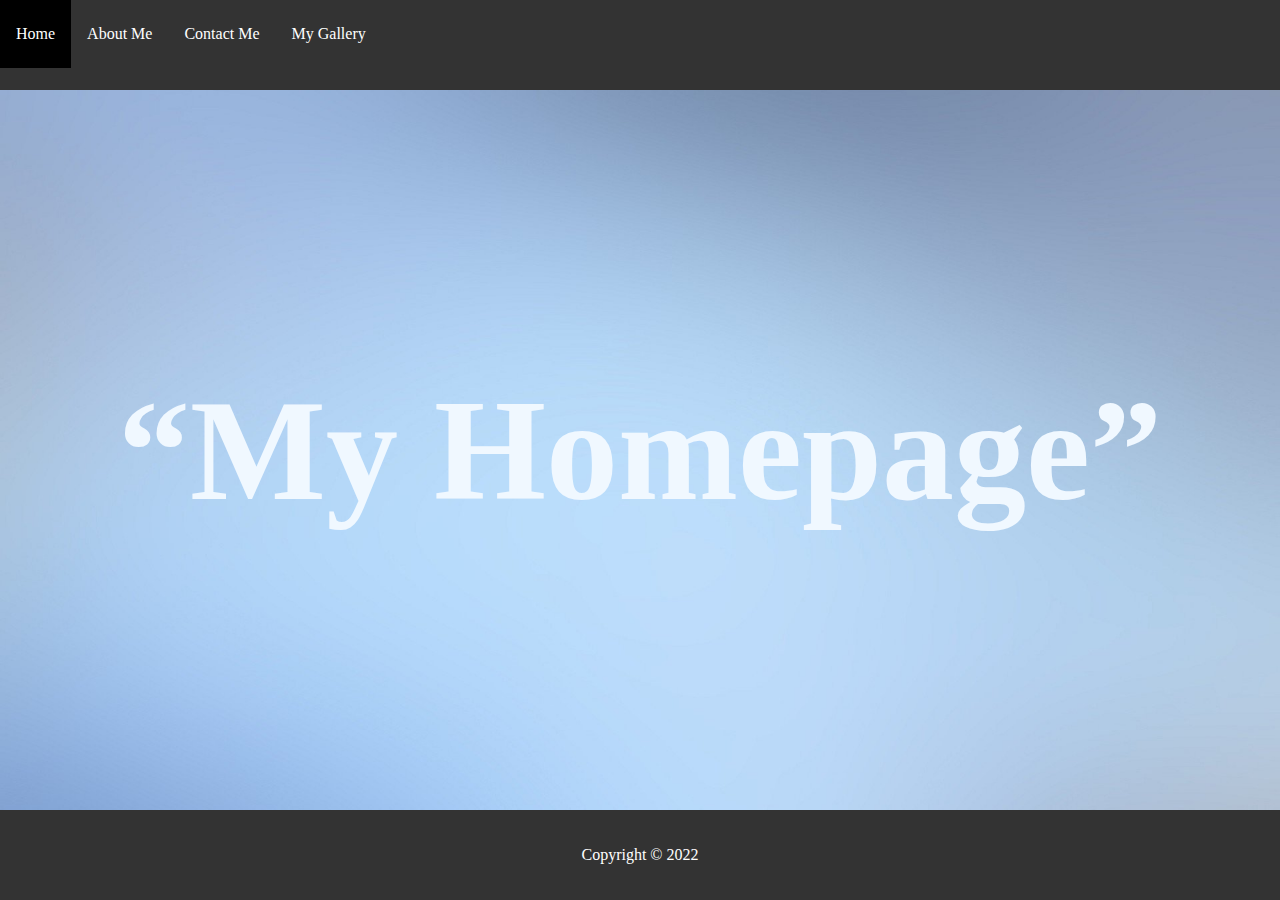
<file: index.html>
<html>
    <head>
        <title>My Home Page</title>

        <link rel="stylesheet" href="style.css">
        <style>
            .middle
            {
                align-items: center;
                justify-content: center;
            }
            .middle p
            {
                color: aliceblue;
                font-weight: bold;
                font-family: Georgia, 'Times New Roman', Times, serif;
                font-size: 9rem;
            }
        </style>
    </head>
    <body>
        <div class="header">
           <div class="nav-bar">
            <ul class="tabs">
                <li><a class = "active" href="index.html">Home</a></li>
                <li><a href="aboutMe.html">About Me</a></li>
                <li><a href="contactMe.html">Contact Me</a></li>
                <li><a href="myGallery.html">My Gallery</a></li>
            </ul>
           </div>
        </div>
        <div class="middle">
            <p><q>My Homepage</q></p>
        </div>

        <div class="footer">
            <p> Copyright &copy; 2022</p>
        </div>
        
    </body>
</html>
</file>
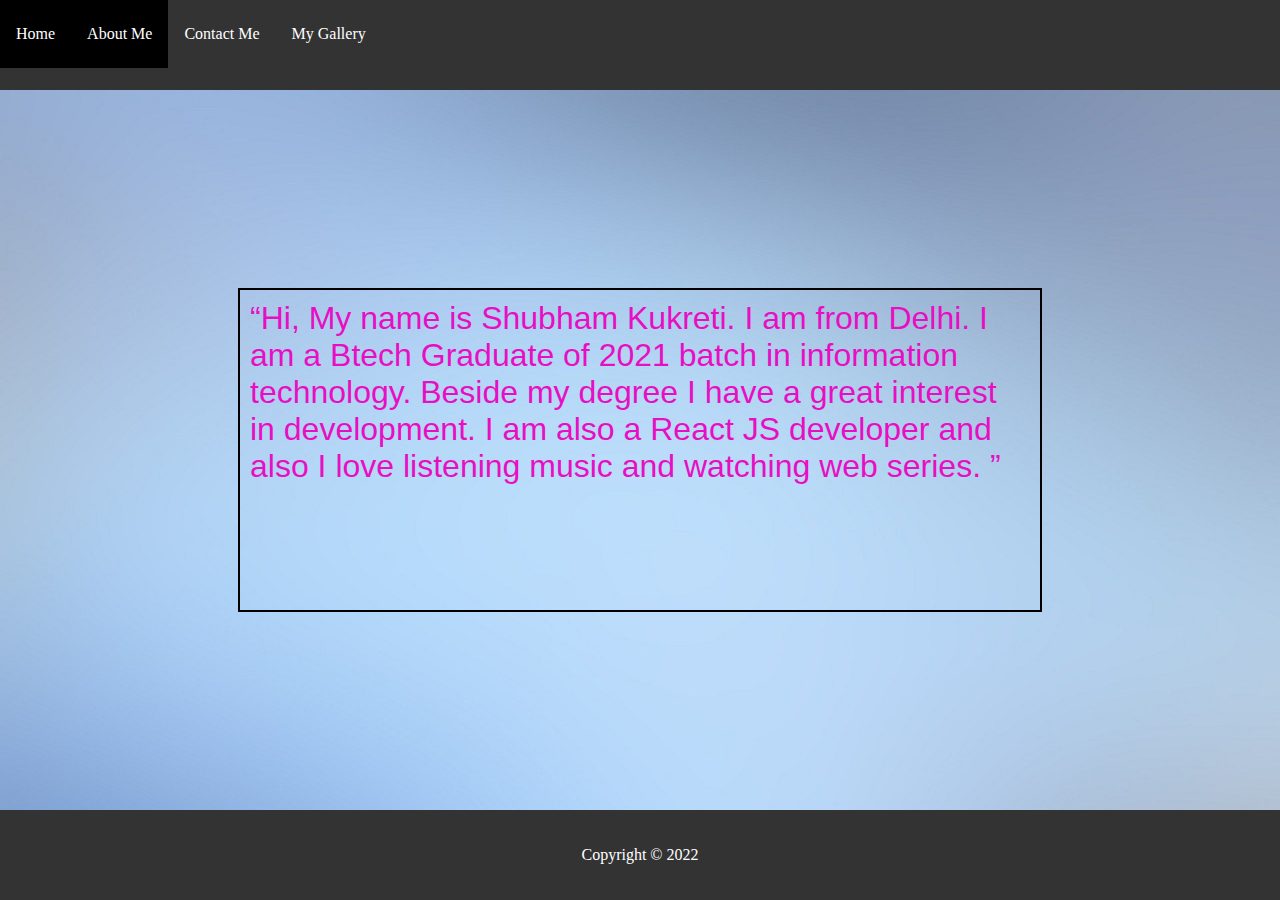
<file: aboutMe.html>
<html>
    <head>
        <title>My Home Page</title>

        <link rel="stylesheet" href="style.css">
        <style>
            .middle
            {
                align-items: center;
                justify-content: center;
            }
            .about
            {
                height: 20rem;
                width: 50rem;
                border: 2px solid black;
            }
            .about p
            {
                color:rgb(231, 15, 195);
                font-size: 2rem;
                font-family: cursive,Arial, Helvetica, sans-serif;
                padding: 10px;
            }
            
        </style>
    </head>
    <body>
        <div class="header">
           <div class="nav-bar">
            <ul class="tabs">
                <li><a href="index.html">Home</a></li>
                <li><a class = "active" href="aboutMe.html">About Me</a></li>
                <li><a href="contactMe.html">Contact Me</a></li>
                <li><a href="myGallery.html">My Gallery</a></li>
            </ul>
           </div>
        </div>
        <div class="middle">
           <div class="about">
            <p>
                <q>Hi, My name is Shubham Kukreti. I am from Delhi.
                I am a Btech Graduate of 2021 batch in information technology.
                Beside my degree I have a great interest in development.
                I am also a React JS developer and also I love listening music
                and watching web series.
                </q>

            </p>
           </div>
        </div>

        <div class="footer">
            <p> Copyright &copy; 2022</p>
        </div>
    </body>
</html>
</file>
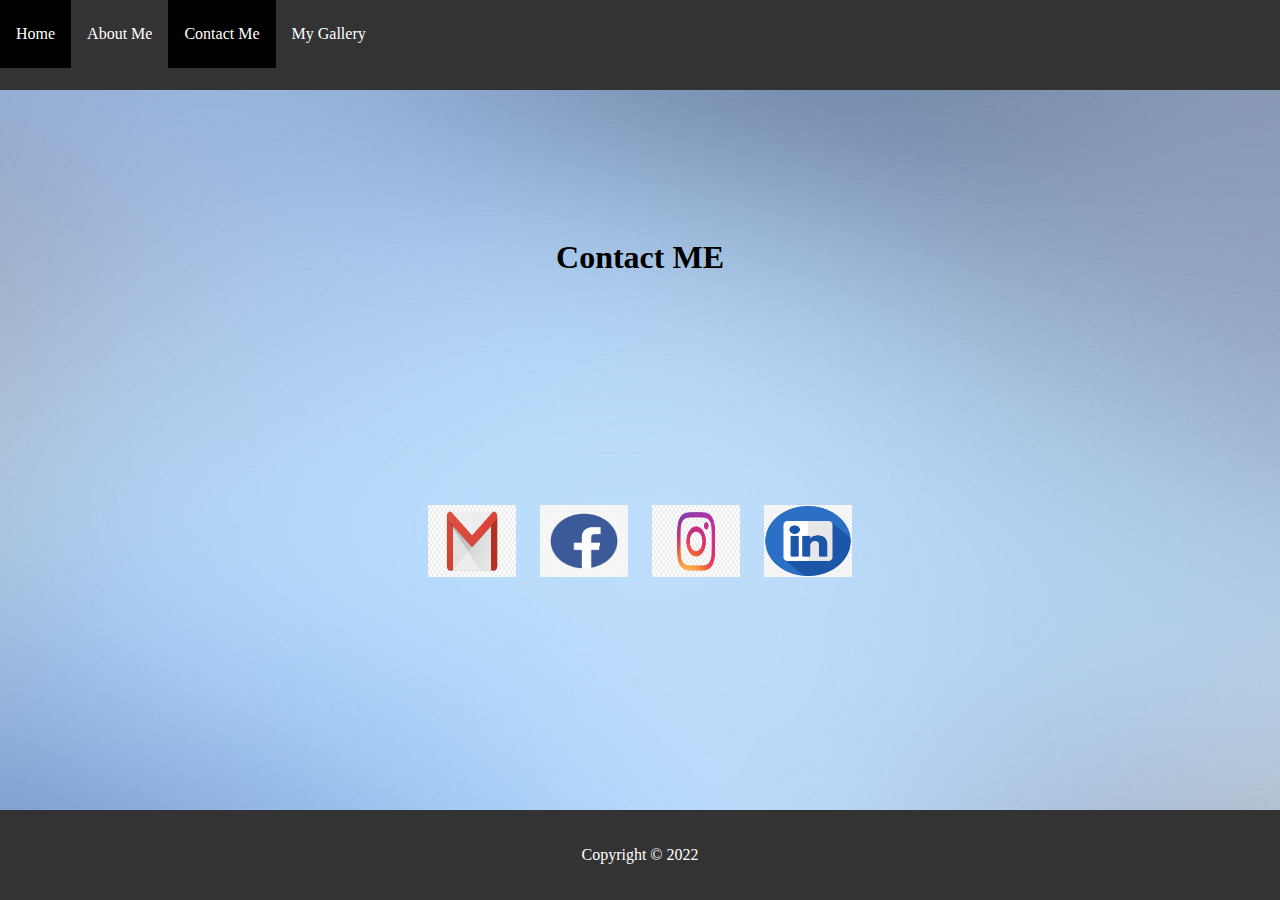
<file: contactMe.html>
<html>
    <head>
        <title>My Home Page</title>

        <link rel="stylesheet" href="style.css">
        <link rel="stylesheet" href="https://cdnjs.cloudflare.com/ajax/libs/font-awesome/4.7.0/css/font-awesome.min.css">
        <style>
            .middle
            {
                align-items: center;
                flex-direction: column;
                justify-content: space-evenly;
            }
            .middle h1
            {
                padding-top: 2%;
                
            }
            .social
            {
                align-content: center;
                height: 40%;
            }
            .social a img
            {
                height:4.5rem;
                width:5.5rem;
                padding:10px;
                transition: 0.3s linear;
            }

            .social a img:hover {
                transform: scale(1.1);
            }
        </style>
    </head>
    <body>
        <div class="header">
           <div class="nav-bar">
            <ul class="tabs">
                <li><a href="index.html">Home</a></li>
                <li><a href="aboutMe.html">About Me</a></li>
                <li><a class = "active" href="contactMe.html">Contact Me</a></li>
                <li><a href="myGallery.html">My Gallery</a></li>
            </ul>
           </div>
        </div>
        <div class="middle">
            <h1>Contact ME</h1>
            <div class="social">
                <a href="#"><img src="images/gmail.png" /></a>
                <a href="#"><img src="images/fb.png" /></a>
                <a href="#"><img src="images/instagram.png" /></a>
                <a href="#"><img src="images/linkedin.png" /></a>
            </div>
        </div>
        <div class="footer">
            <p> Copyright &copy; 2022</p>
        </div>
    </body>
</html>
</file>
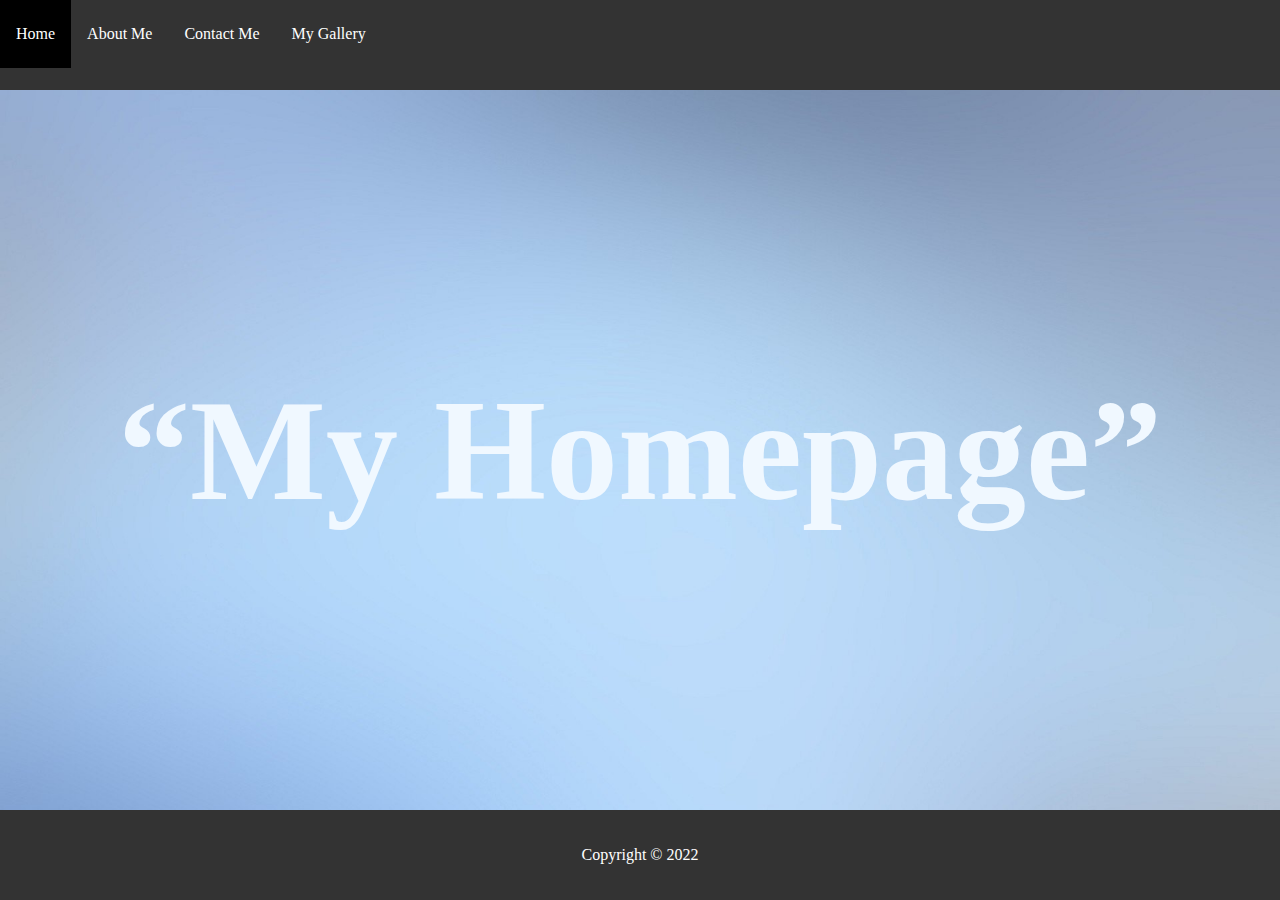
<file: home.html>
<html>
    <head>
        <title>My Home Page</title>

        <link rel="stylesheet" href="style.css">
        <style>
            .middle
            {
                align-items: center;
                justify-content: center;
            }
            .middle p
            {
                color: aliceblue;
                font-weight: bold;
                font-family: Georgia, 'Times New Roman', Times, serif;
                font-size: 9rem;
            }
        </style>
    </head>
    <body>
        <div class="header">
           <div class="nav-bar">
            <ul class="tabs">
                <li><a class = "active" href="home.html">Home</a></li>
                <li><a href="aboutMe.html">About Me</a></li>
                <li><a href="contactMe.html">Contact Me</a></li>
                <li><a href="myGallery.html">My Gallery</a></li>
            </ul>
           </div>
        </div>
        <div class="middle">
            <p><q>My Homepage</q></p>
        </div>

        <div class="footer">
            <p> Copyright &copy; 2022</p>
        </div>
        
    </body>
</html>
</file>
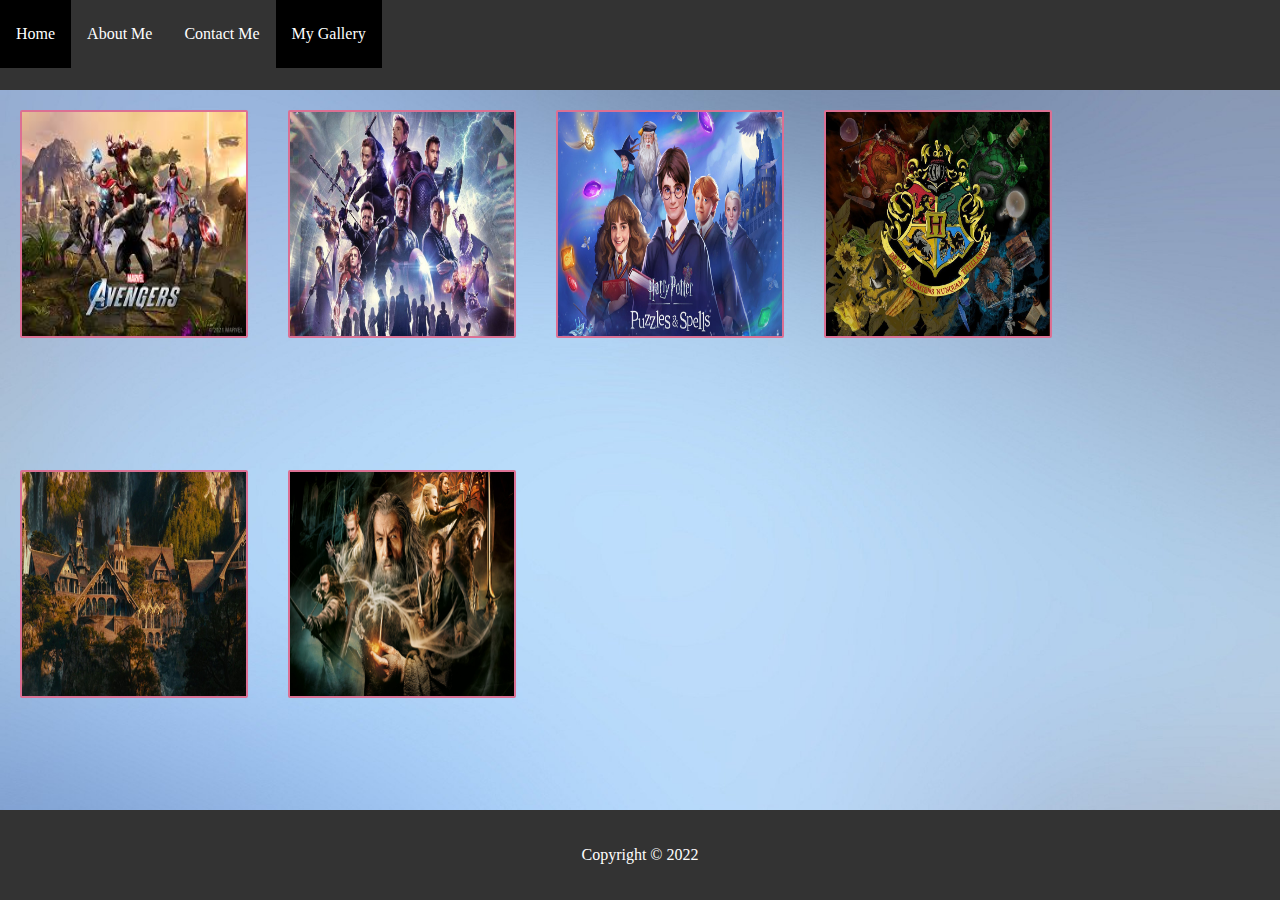
<file: myGallery.html>
<html>
    <head>
        <title>My Home Page</title>

        <link rel="stylesheet" href="style.css">
        <style>
            
            .middle
            {
                flex-wrap: wrap;
            }

            .middle img
            {
                height:14rem;
                width:14rem;
                margin: 20px;
                border: 2px solid palevioletred;
                border-radius: 2px;
                transition: 0.2s linear;
            }
            
            .middle img:hover
            {
                transform: scale(1.05);
            }

        </style>
    </head>
    <body>
        <div class="header">
           <div class="nav-bar">
            <ul class="tabs">
                <li><a href="index.html">Home</a></li>
                <li><a href="aboutMe.html">About Me</a></li>
                <li><a href="contactMe.html">Contact Me</a></li>
                <li><a class = "active" href="myGallery.html">My Gallery</a></li>
            </ul>
           </div>
        </div>
        <div class="middle">
            <img src="./images/one.jpg" alt ="" />
            <img src="./images/two.jpg" alt ="" />
            <img src="./images/three.jpg" alt ="" />
            <img src="./images/four.jpg" alt ="" />
            <img src="./images/five.jpg" alt ="" />
            <img src="./images/six.jpg" alt ="" />
        </div>
        <div class="footer">
            <p> Copyright &copy; 2022</p>
        </div>
    </body>
</html>
</file>
<file: style.css>
html,body,h1,p{
    margin:0;
    padding:0;
}

.header
{
    width:100%;
    height:10%;
    background-color: #333;
}

.tabs 
{
    list-style-type: none;
    margin: 0;
    padding: 0;
    overflow: hidden;
    
}

.tabs li 
{
    float: left;
}

.tabs li a 
{
    display: block;
    color: white;
    text-align: center;
    padding: 25px 16px;
    text-decoration: none;
}

.tabs li a:hover, .active
{
    background-color: black;
}

.middle
{
    display:flex;
    width:100%;
    height:80%;
    background-image: url("images/bg.jpg");
    background-size: cover;
}

.footer
{   display:flex;
    width:100%;
    height:10%;
    background-color: #333;
    align-items: center;
    justify-content: center;
}

.footer p
{
    color: white;
    
}
</file>
